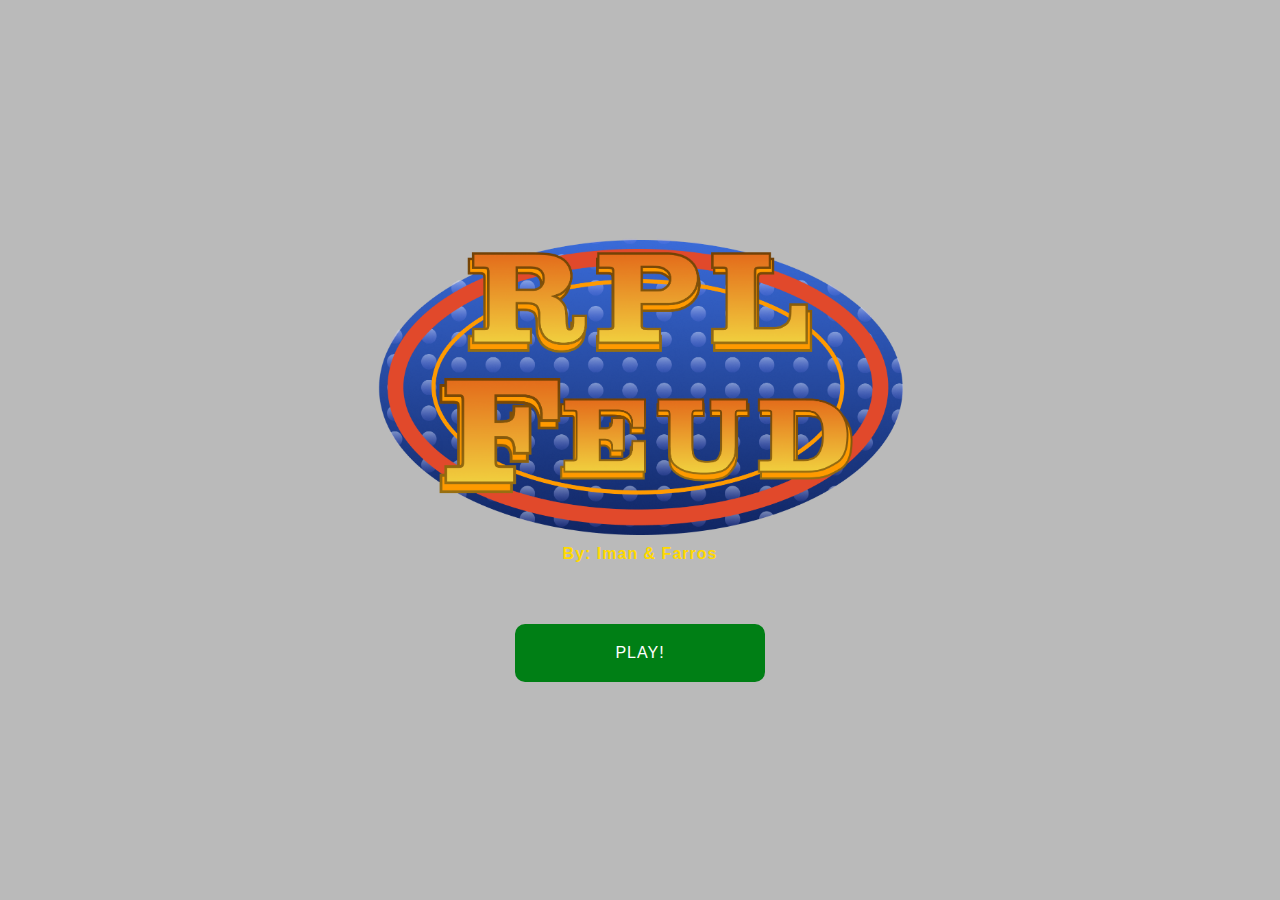
<file: index.html>
<!DOCTYPE html>
<html lang="en">
<head>
    <meta charset="UTF-8">
    <meta name="viewport" content="width=device-width, initial-scale=1.0">
    <title>RPL Feud | By Lalu Iman & Farros</title>
    <link rel="stylesheet" href="style.css">
    <link rel="shortcut icon" href="RF.png" type="image/x-icon" sizes="32x32">
</head>
<body>
    <div class="container">
        <img class="logofr" src="RF.png" alt="">
        <h1 class="by">By: Iman & Farros</h1>
        <a class="play-btn" href="quiz.html">PLAY!</a>
    </div>
</body>
</html>
</file>
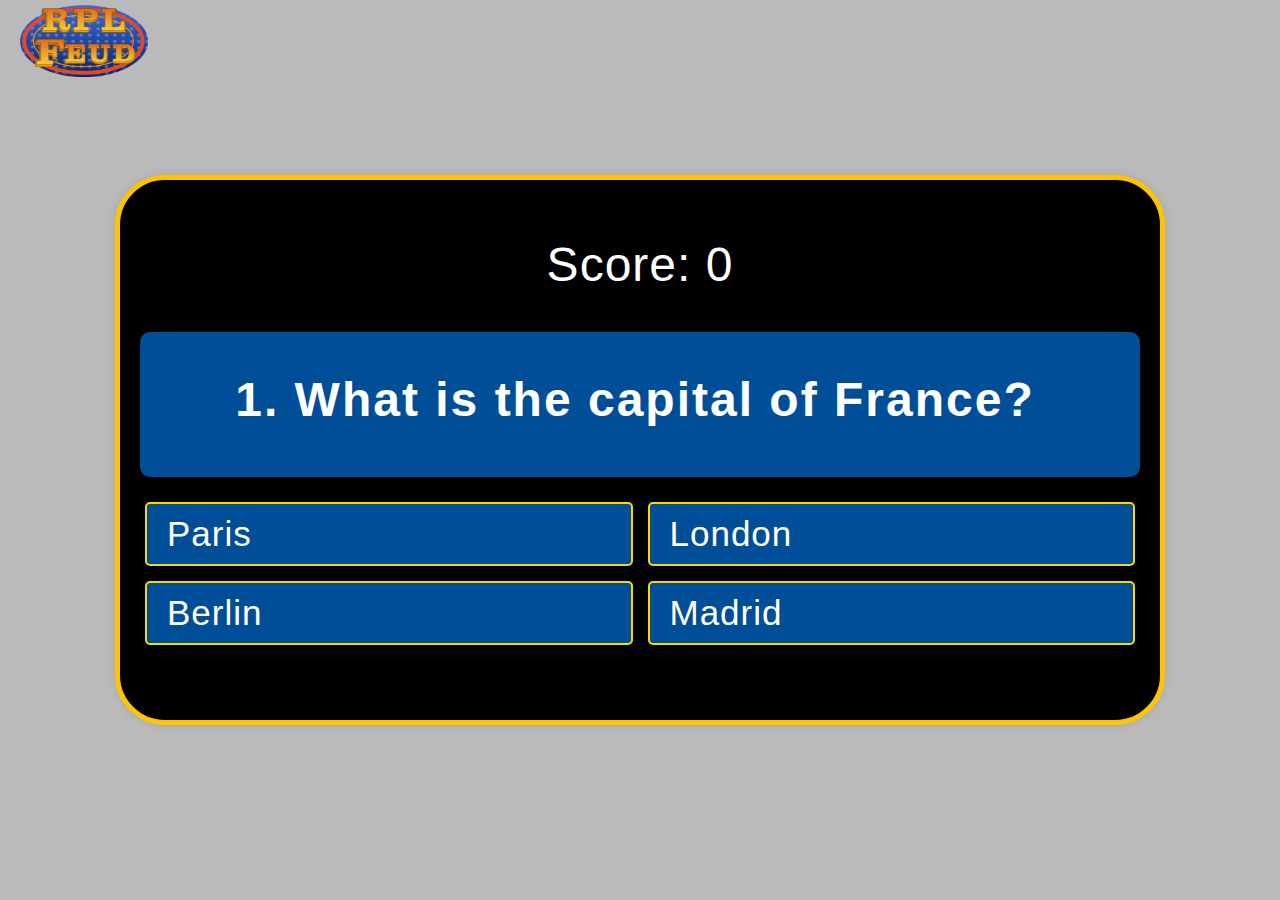
<file: quiz.html>
<!DOCTYPE html>
<html lang="en">
<head>
    <meta charset="UTF-8">
    <meta name="viewport" content="width=device-width, initial-scale=1.0">
    <title>RPL Feud | By Lalu Iman & Farros</title>
    <link rel="stylesheet" href="style.css">
    <link rel="stylesheet" href="responsive.css">
    <link rel="shortcut icon" href="RF.png" type="image/x-icon">
</head>
<body>
    <img class="rf" src="RF.png" alt="">
    <div class="app">
        <div class="quiz">
            <div class="score">Score: <span id="score-counter">0</span></div>
            <h2 id="question">Question here</h2>
            <div id="answer-buttons">

            </div>
            <button id="next-btn">
                Next
            </button>
        </div>
        <div>
            <button id="replay-btn" style="display: none;">
                Replay
            </button>
        </div>
    </div>

    <script src="script.js"></script>
</body>
</html>
</file>
<file: style.css>
@import url('https://fonts.cdnfonts.com/css/clarendon');

*{
    font-family: 'Clarendon', sans-serif;     
    text-decoration: none;
    letter-spacing: 1px;
}

body {                     
    display: flex;
    justify-content: center;
    align-items: center;
    height: 100vh;
    background-image: url(https://wallpapers.com/images/hd/family-feud-background-s0mfgayn4mfq9k7p.jpg);
    background-repeat: no-repeat;
    background-size: cover;
    background-color: rgba(0, 0, 0, 0.269);
    background-blend-mode: multiply;
    margin: 0;
}

/* for the home screen */
.container {
    text-align: center;
    width: 350px;
    height: 350px;
    display: flex; 
    flex-direction: column; 
    align-items: center; 
    justify-content: center;
  }

  .logofr{
    width: 150%;
  }

  .by{
    font-size: 1rem;
    color: rgb(255, 217, 0);
  }

  .play-btn {
    background-color: #007f15;
    text-align: center;
    padding: 20px 100px;
    color: white;
    margin: 50px auto 0;
    border-radius: 10px;
  }

/* for the quiz */

.app {
    text-align: center;
    background: rgb(0, 0, 0);
    padding: 20px;
    border-radius: 50px;
    box-shadow: 0 0 10px rgba(0, 0, 0, 0.1);
    width: 1000px;
    max-width: 1000px;
    height: 500px;
    border: 5px solid rgb(255, 196, 0);
    display: grid;
    grid-template-columns: 1fr;
    align-items: center;
    padding: 20px;
}

.rf{
    position: absolute;
    top: 0; 
    left: 20px; 
    width: 10%; 
}

.score{
    color: white;
    font-size: 3rem;
}

.quiz {
    margin-top: 20px;
}

#question {
    margin-bottom: 20px;
    color: white;
    background-color: #004e97;
    padding: 40px 50px 50px 40px;
    border-radius: 10px;
    font-size: 3rem;
    letter-spacing: 2px;
}

#answer-buttons {
    display: grid;
    grid-template-columns: repeat(2, 1fr);
    grid-gap: 5px; 
}

.btn {
    flex: 1 0 50%;
    margin: 5px;
    padding: 10px 20px;
    font-size: 35px;
    cursor: pointer;
    border: 2px solid gold;
    border-radius: 5px;
    background-color: #004e97;
    color: white;
    text-align: left;
    transition: all .2s;
}

.btn:hover {
    background-color: white;
    color: rgb(0, 0, 0);
}

.btn.correct {
    color: white;
    background-color: #28a745;
}

.btn.incorrect {
    color: white;
    background-color: #dc3545;
}

#next-btn {
    margin-top: 20px;
    padding: 10px 20px;
    font-size: 20px;
    cursor: pointer;
    border: none;
    border-radius: 5px;
    background-color: #048319;
    color: white;
}

#next-btn:hover {
    background-color: #218838;
}

#replay-btn{
    margin-top: 20px;
    padding: 10px 20px;
    font-size: 16px;
    cursor: pointer;
    border: none;
    border-radius: 5px;
    background-color: #048319;
    color: white;
}
</file>
<file: responsive.css>
/* Media Queries for responsive design */
@media (max-width: 1200px) {
    .app {
        width: 100%;
        padding: 10px;
        border-radius: 30px;
    }

    .rf {
        width: 15%;
    }

    .score {
        font-size: 2rem;
    }

    #question {
        font-size: 1.5rem;
        padding: 20px;
    }

    .btn {
        font-size: 1.2rem;
    }

    #next-btn, #replay-btn {
        font-size: 0.9rem;
    }
}

@media (max-width: 768px) {
    .app {
        width: 100%;
        padding: 10px;
        border-radius: 20px;
    }

    .rf {
        width: 15%;
    }

    .score {
        font-size: 2rem;
    }

    #question {
        font-size: 1.5rem;
        padding: 15px;
    }

    #answer-buttons {
        grid-template-columns: 1fr;
        grid-gap: 5px;
    }

    .btn {
        font-size: 1.2rem;
    }

    #next-btn, #replay-btn {
        font-size: 0.9rem;
    }
}

@media (max-width: 480px) {
    .app {
        width: 100%;
        padding: 10px;
        border-radius: 20px;
    }

    .rf {
        width: 20%;
    }

    .score {
        font-size: 1.5rem;
    }

    #question {
        font-size: 1.2rem;
        padding: 10px;
    }

    #answer-buttons {
        grid-template-columns: 1fr;
        grid-gap: 10px;
    }

    .btn {
        font-size: 1rem;
    }

    #next-btn, #replay-btn {
        font-size: 0.8rem;
    }
}

/* Media Queries for responsive background */
@media (max-width: 1200px) {
    body {
        background-size: 100% 100%;
        padding: 20px;
    }
}

@media (max-width: 768px) {
    body {
        background-size: 100% 100%;
    }
}

@media (max-width: 480px) {
    body {
        background-size: 100% 100%;
    }
}
</file>
